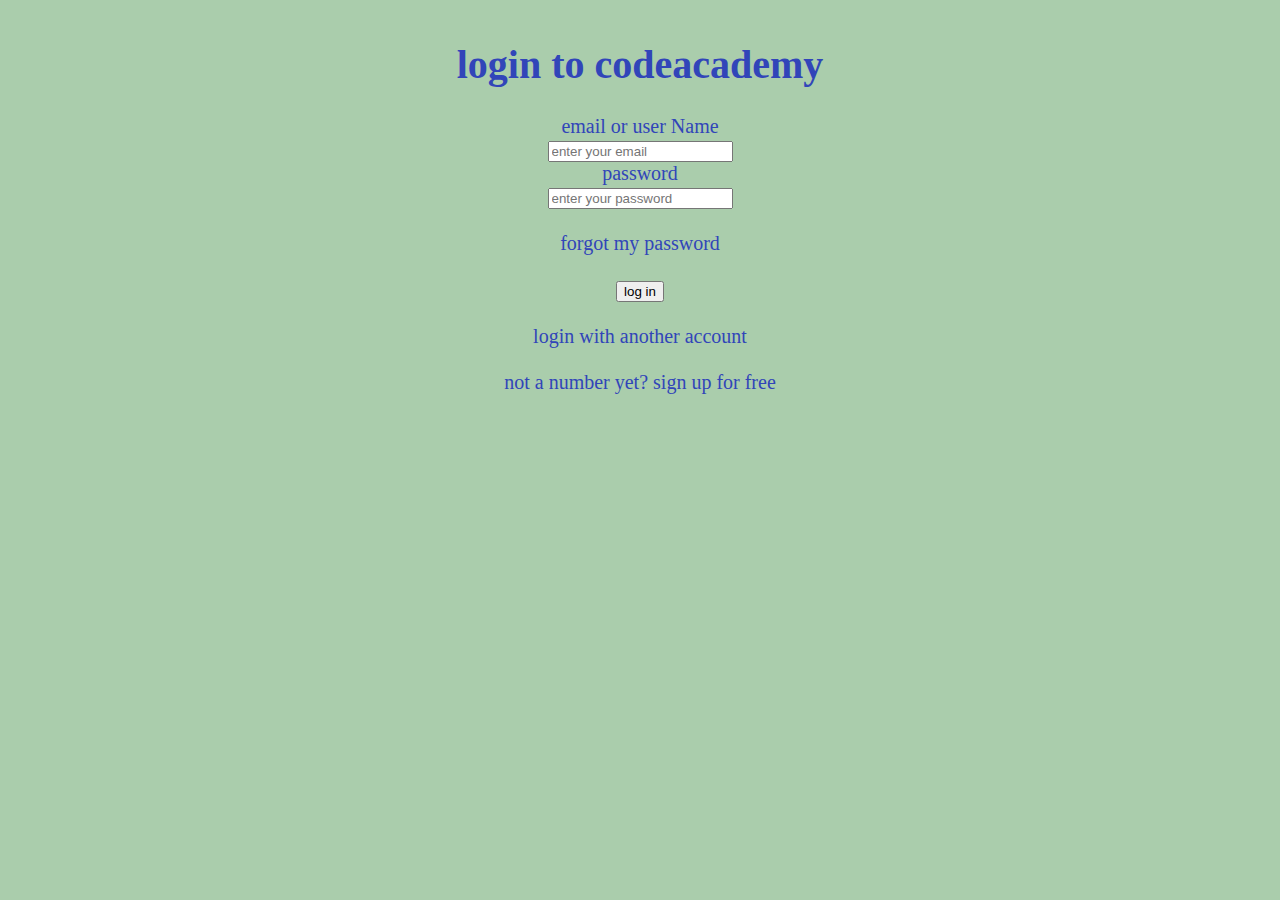
<file: login.html>
<!DOCTYPE html>
<html lang="en">
    <head>
        <meta charset="UTF-8">
        <meta http-equiv="X-UA-compatible"content="IE=edge">
        <meta name="viewport" content="width=device-width,initial scale=1.0">
        <link rel="stylesheet" href="style.css"/>
        <title>document</title>
    
        </head>
        <body>
            <form>
                <h1><center>login to codeacademy</center></h1>
               <center> <label for="name">email or user Name</label></center>
               <center> <input type="text"placeholder="enter your email "value=""><br>
                <center><label for="name">password</label></center>
                <input type="text"placeholder="enter your password"value=""><br>
               <br> <center><label for="name">forgot my password</label></center>
                <br><center><button>log in</button></center>
                <br><center> <label for="name">login with another account</label></center></br>
                <center> <label for="name">not a number yet? sign up for free</label></center>
                </center>
                </form>

                
                </div>
                </body>
                </html>
</file>
<file: style.css>
html,

.login-btn {
    background-color: #aacdac; 
    border: none;
    color: rgb(49, 69, 185);
    padding: 10px 20px;
    text-align: center;
    text-decoration: none;
    display: inline-block;
    font-size: 20px;
    margin: 4px 2px;
    cursor: pointer;
    border-radius: 10px;
  }
  .login-btn:hover {
    background-color: #09c012; 
  }
</file>
